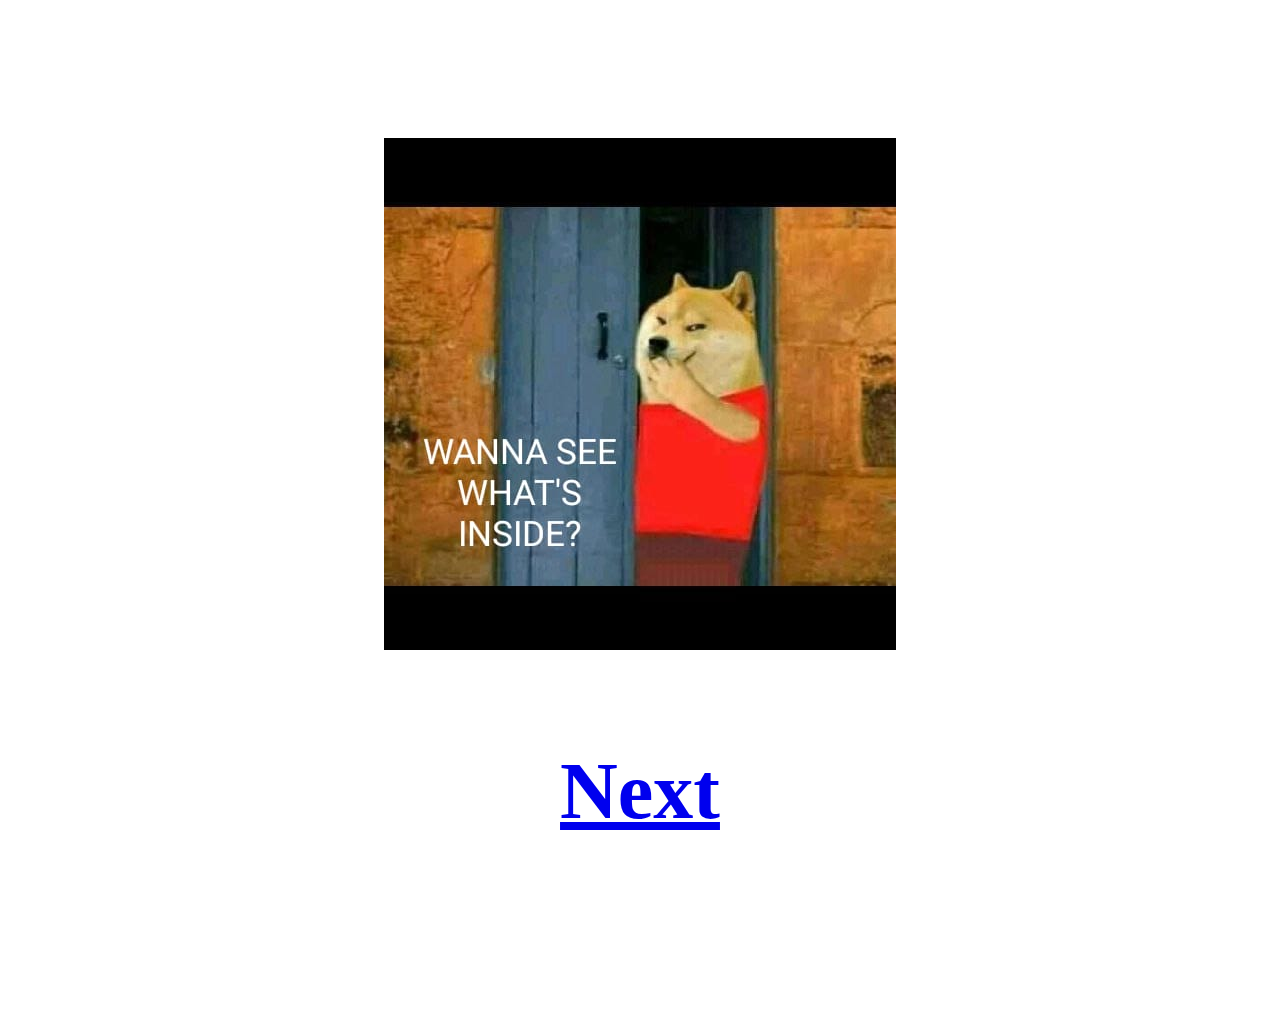
<file: index.html>
<!DOCTYPE html>
<html>
<head>
<link rel="stylesheet" type="text/css" href="c1.css">

<title>Randi.games</title>
</head>
<body>
<p class="h">
<img src="1.jpg">
</p>
<h3 class="next"><a href="2.html" >Next</a></h3>
</p>
</body>
</html>
</file>
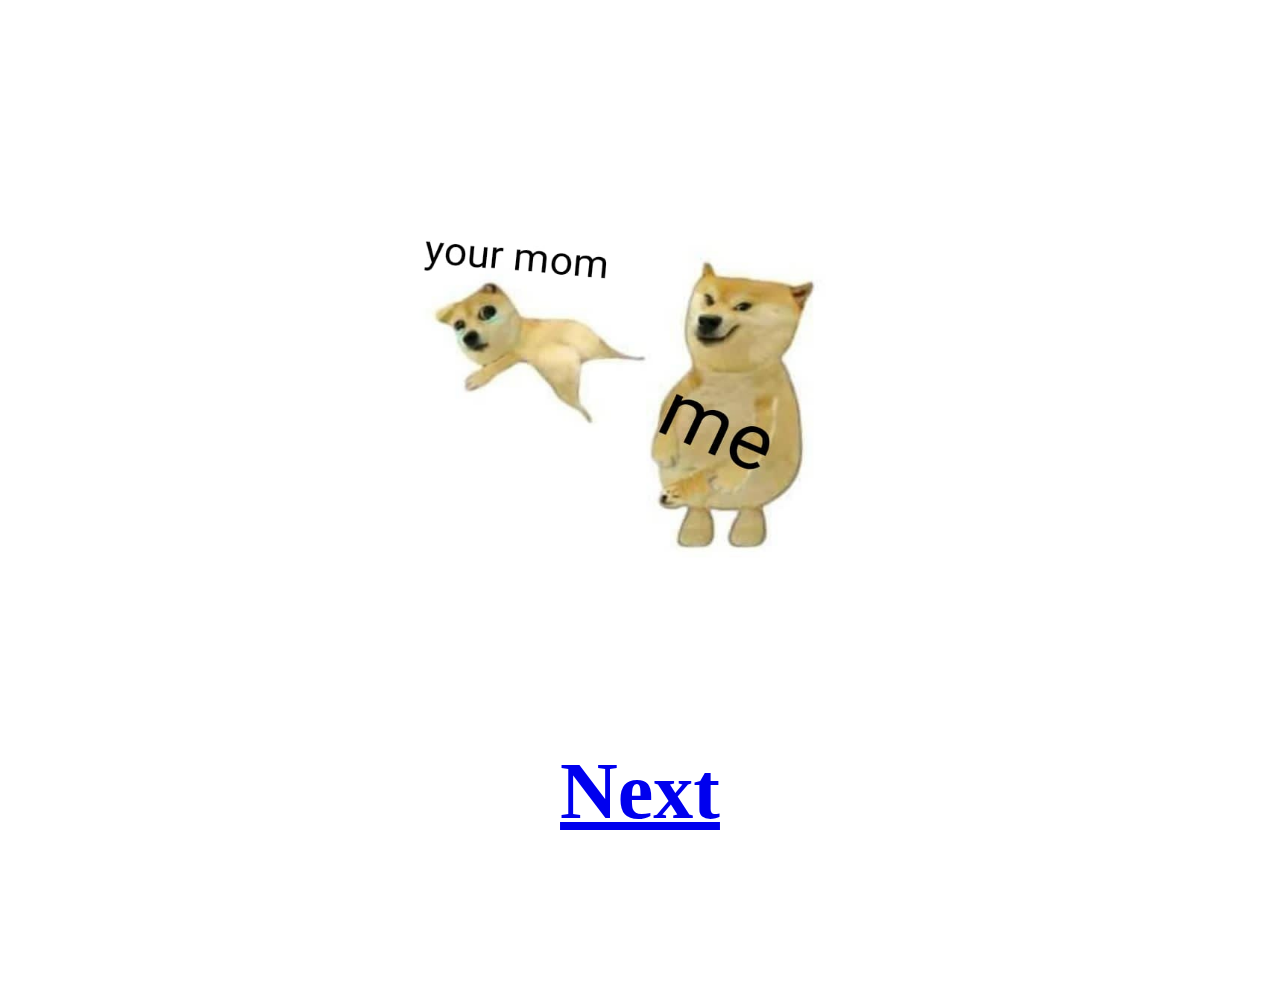
<file: 2.html>
<!DOCTYPE html>
<html>
<head>
<link rel="stylesheet" type="text/css" href="c1.css">
<title>Randi.games</title>
</head>
<body>
<p class="h">
<img src="2.jpg">
</p>
<h3 class="next"><a href="3.html" >Next</a></h3>
</body>
</html>
</file>
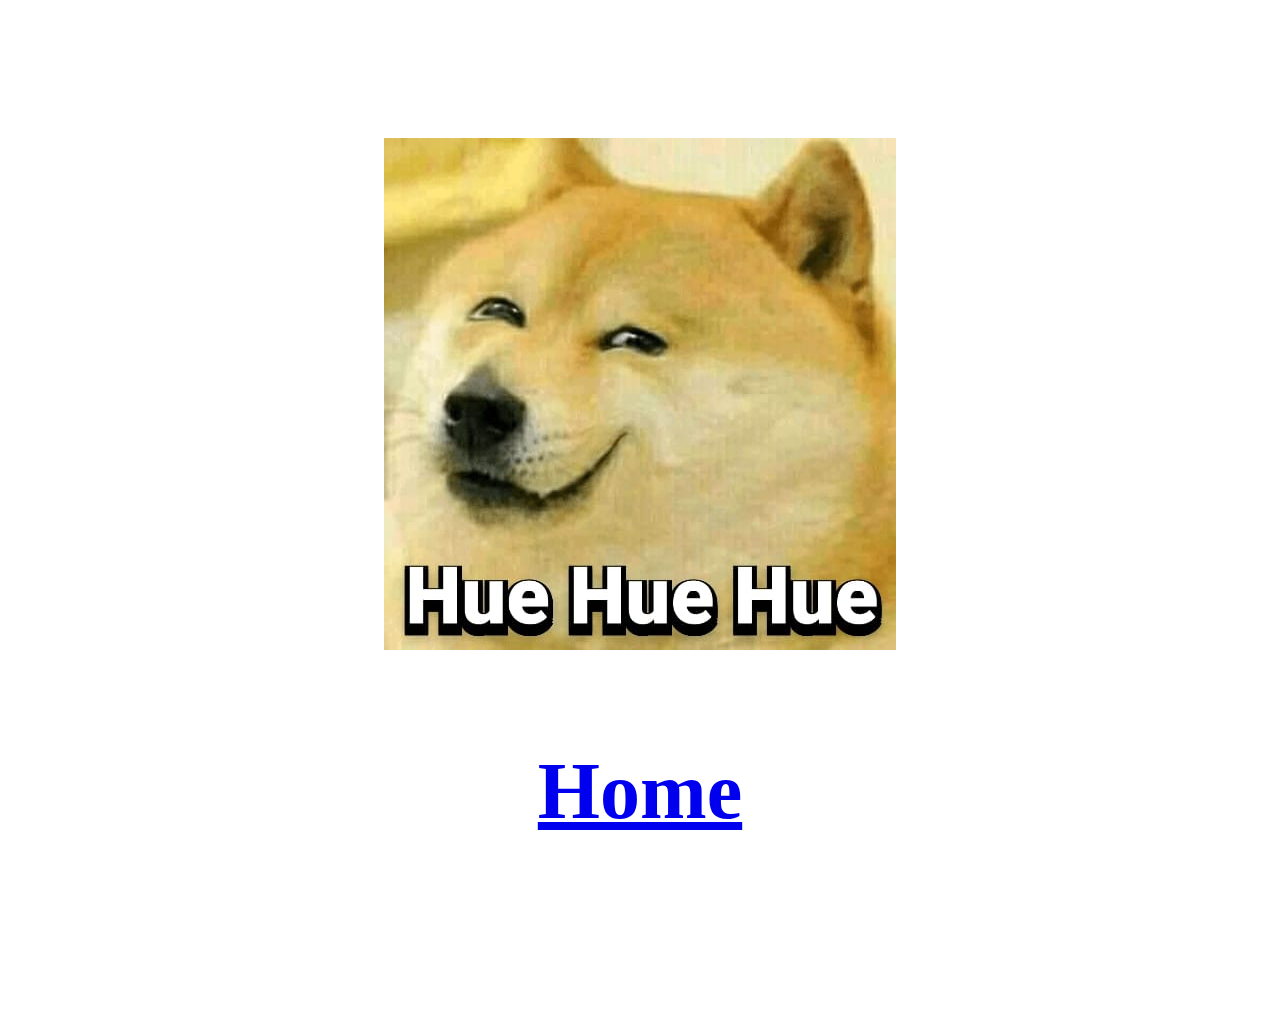
<file: 3.html>
<!DOCTYPE html>
<html>
<head>
<link rel="stylesheet" type="text/css" href="c1.css">
<title>Randi.games</title>
</head>
<body>
<p class="h">
<img src="3.jpg">
</p>
<h3 class="next"><a href="https://www.randi.games" >Home</a></h3>
</p>
</body>
</html>
</file>
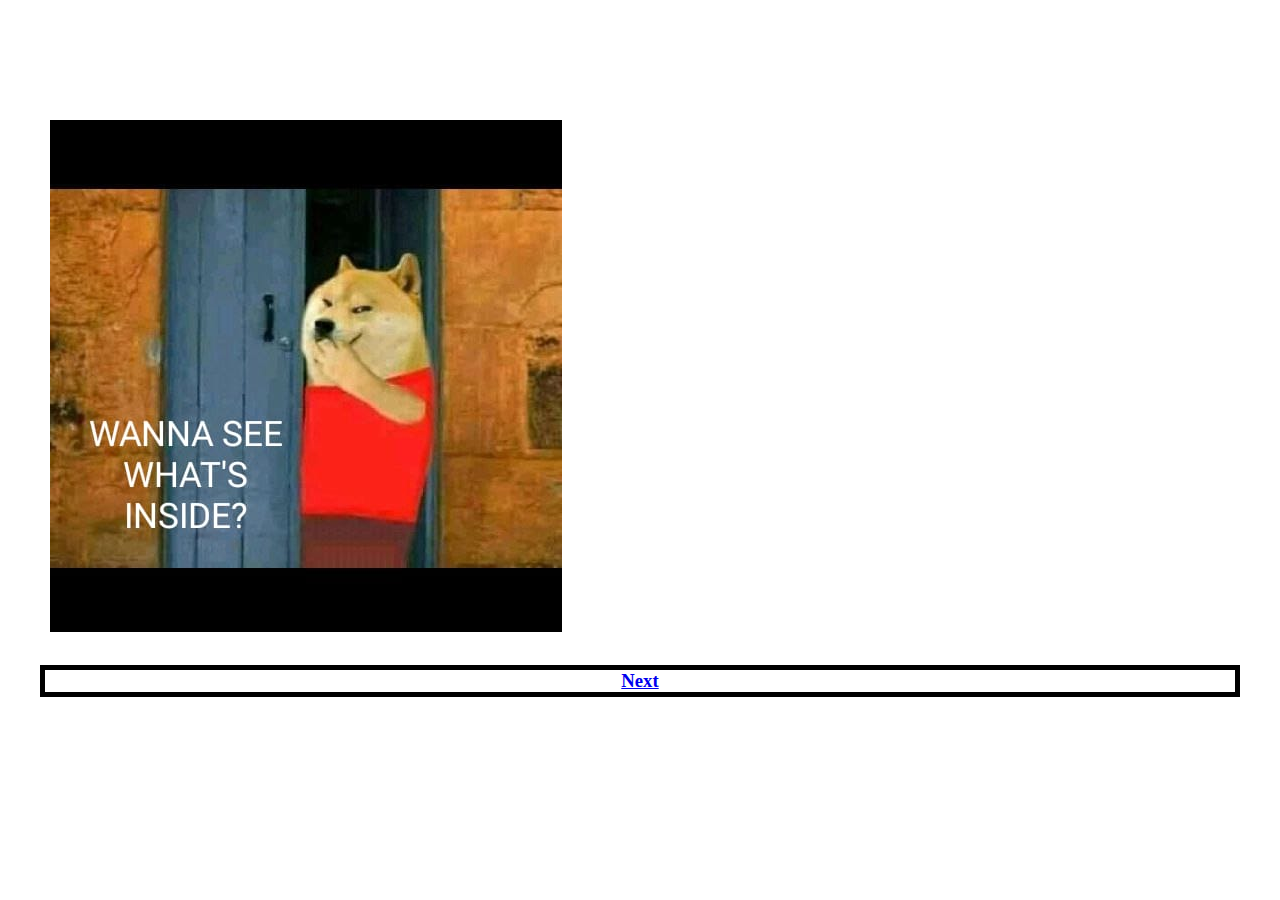
<file: i.html>
<!DOCTYPE html>
<html>
<head>
<style type="text/css">
body {
margin: 10px 10px 10px 10px;
padding: 100px 30px 75px 30px;
padding-right: 30px;
}
img {
padding: 10px 10px 10px 10px;
twxt-align: center;
width: 512px;
height: 512px;

}
p {
    padding: 2px 2px 2px 2px;
}
.next {
         text-align: center;
         border-style: solid;
         border-width: 5px;
         border-radious: 25px;
}
.h {
     text-align:center;
}
</style>
<title></title>
</head>
<body>
<img src="1.jpg">
<div class="h">
<h3 class="next"><a href="2.html" >Next</h3>
</div>
</body>
</html>
</file>
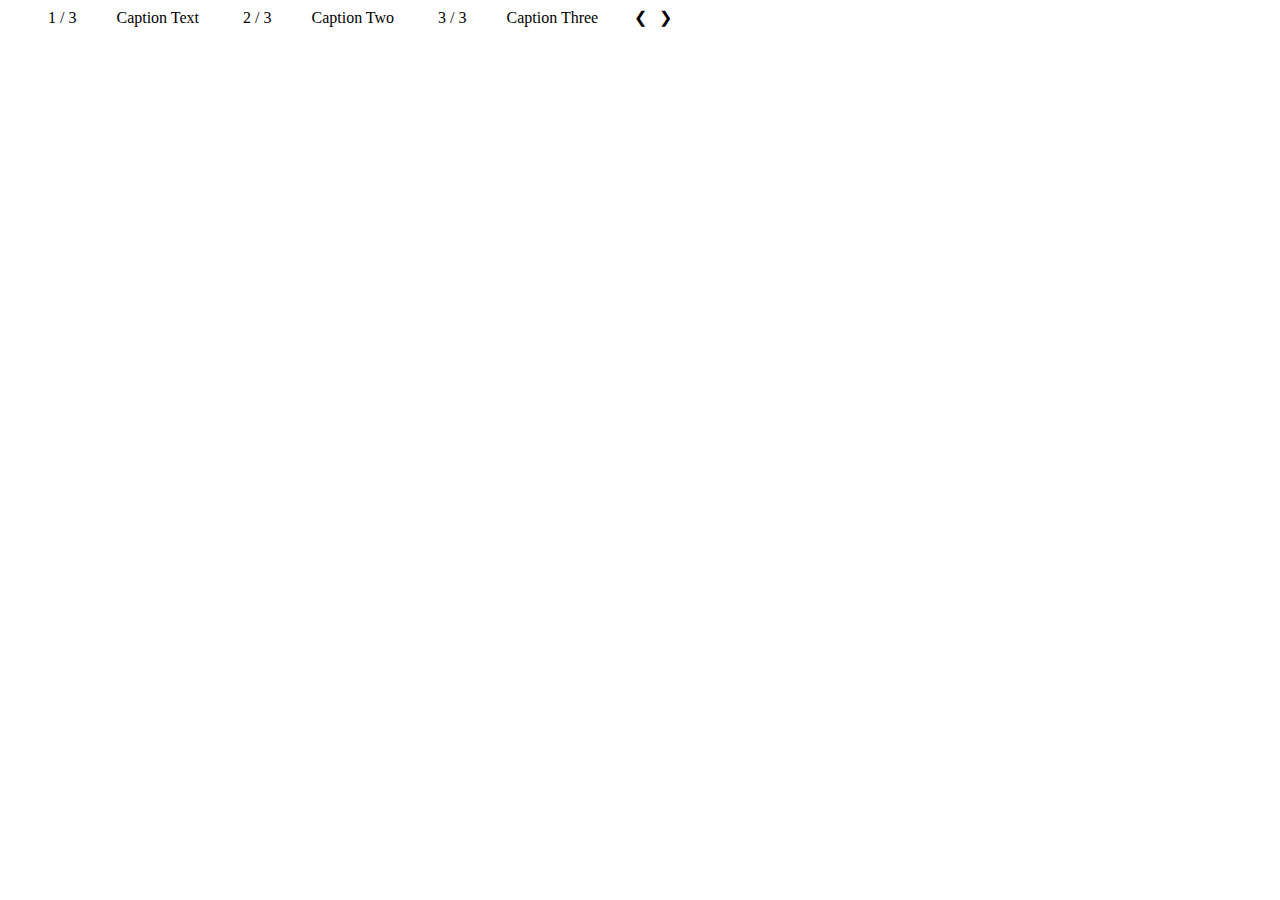
<file: Slideshow.html>
<html>
<head>
 <link rel="stylesheet" type="text/css" href="css.css" >
</head>
<body>

<!-- Slideshow container -->
<div class="slideshow-container">

  <!-- Full-width images with number and caption text -->
  <div class="mySlides fade">
    <div class="numbertext">1 / 3</div>
    <img src="123-slideshow/177226-1.jpg" style="width:100%">
    <div class="text">Caption Text</div>
  </div>

  <div class="mySlides fade">
    <div class="numbertext">2 / 3</div>
    <img src="img2.jpg" style="width:100%">
    <div class="text">Caption Two</div>
  </div>

  <div class="mySlides fade">
    <div class="numbertext">3 / 3</div>
    <img src="img3.jpg" style="width:100%">
    <div class="text">Caption Three</div>
  </div>

  <!-- Next and previous buttons -->
  <a class="prev" onclick="plusSlides(-1)">&#10094;</a>
  <a class="next" onclick="plusSlides(1)">&#10095;</a>
</div>
<br>

<!-- The dots/circles -->
<div style="text-align:center">
  <span class="dot" onclick="currentSlide(1)"></span>
  <span class="dot" onclick="currentSlide(2)"></span>
  <span class="dot" onclick="currentSlide(3)"></span>
</div>

</body>
</html>
</file>
<file: c1.css>
body {
margin: 10px 10px 10px 10px;
padding: 100px 30px 75px 30px;
padding-right: 30px;
}
img {
padding: 10px 10px 10px 10px;
twxt-align: center;
width: 512px;
height: 512px;

}
p {
    padding: 2px 2px 2px 2px;
    text-align:center;
}
.next {
         text-align: center;
}
.h {
     text-align:center;
}
h3 {
 font-size: 5em;
}
</file>
<file: css.css>
* {box-sizing:border-box}

/* Slideshow container */
.slideshow-container {
  max-width: 1000px;
  position: relative;
  margin: auto;
}

/* Hide the images by default */
.mySlides {
  display: none;
}

/* Next & previous buttons */
.prev, .next {
  cursor: pointer;
  position: absolute;
  top: 50%;
  width: auto;
  margin-top: -22px;
  padding: 16px;
  color: white;
  font-weight: bold;
  font-size: 18px;
  transition: 0.6s ease;
  border-radius: 0 3px 3px 0;
  user-select: none;
}

/* Position the "next button" to the right */
.next {
  right: 0;
  border-radius: 3px 0 0 3px;
}

/* On hover, add a black background color with a little bit see-through */
.prev:hover, .next:hover {
  background-color: rgba(0,0,0,0.8);
}

/* Caption text */
.text {
  color: #f2f2f2;
  font-size: 15px;
  padding: 8px 12px;
  position: absolute;
  bottom: 8px;
  width: 100%;
  text-align: center;
}

/* Number text (1/3 etc) */
.numbertext {
  color: #f2f2f2;
  font-size: 12px;
  padding: 8px 12px;
  position: absolute;
  top: 0;
}

/* The dots/bullets/indicators */
.dot {
  cursor: pointer;
  height: 15px;
  width: 15px;
  margin: 0 2px;
  background-color: #bbb;
  border-radius: 50%;
  display: inline-block;
  transition: background-color 0.6s ease;
}

.active, .dot:hover {
  background-color: #717171;
}

/* Fading animation */
.fade {
  -webkit-animation-name: fade;
  -webkit-animation-duration: 1.5s;
  animation-name: fade;
  animation-duration: 1.5s;
}

@-webkit-keyframes fade {
  from {opacity: .4}
  to {opacity: 1}
}

@keyframes fade {
  from {opacity: .4}
  to {opacity: 1}
}
</file>
